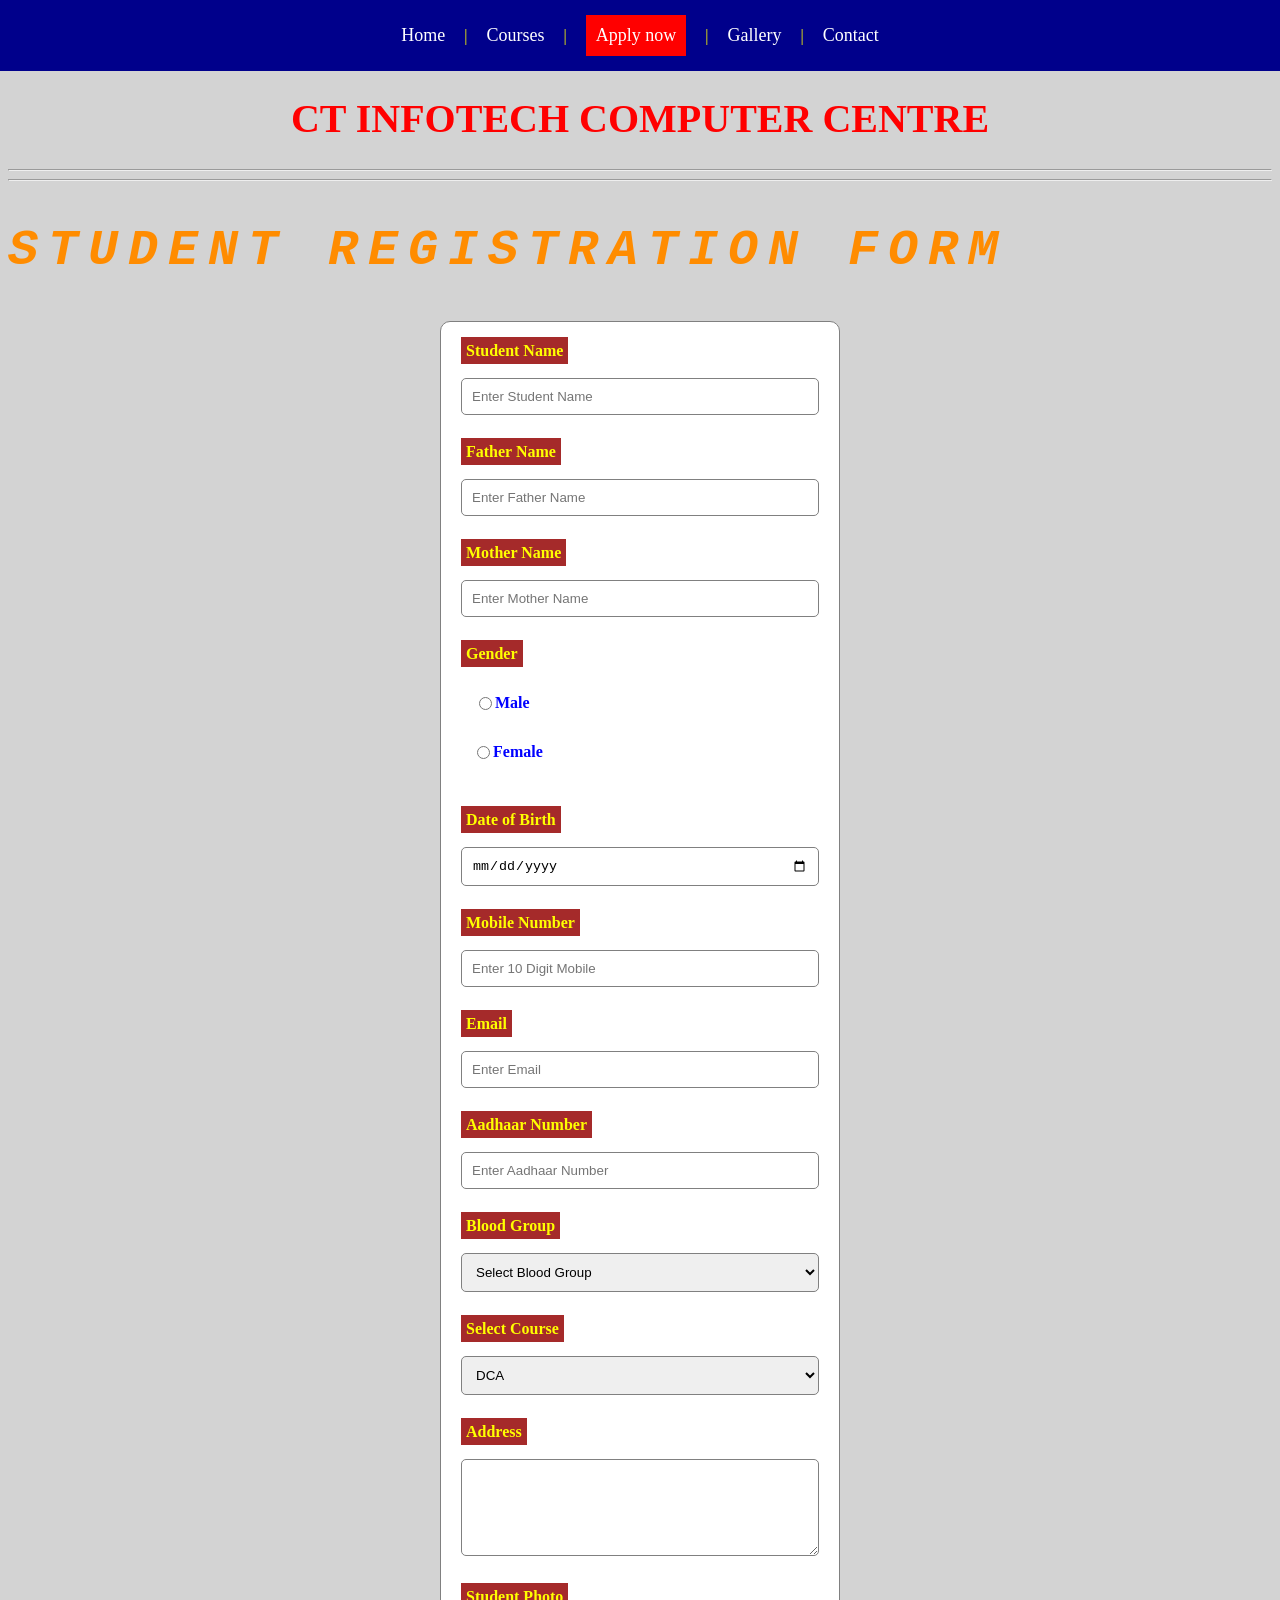
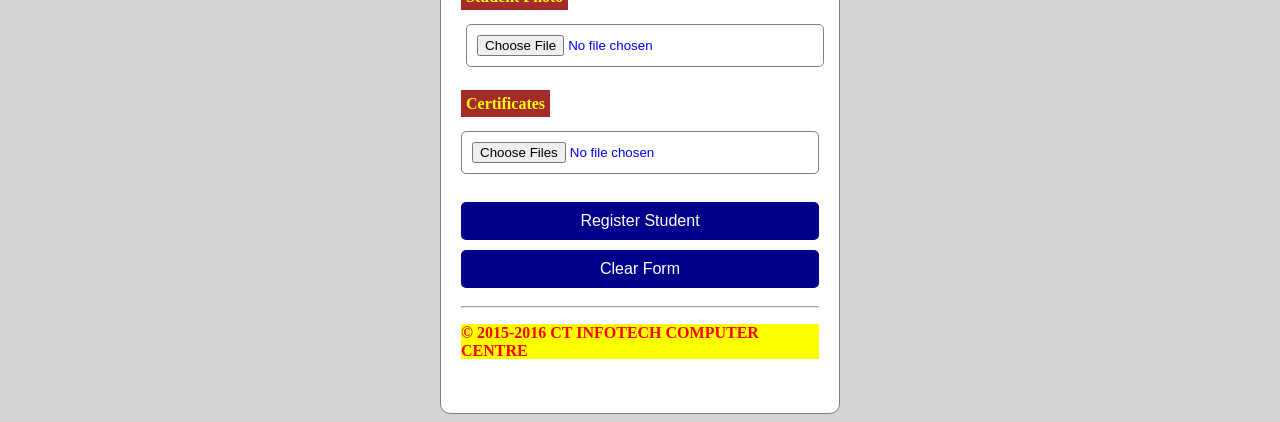
<file: admission.html>
<!DOCTYPE html>
<html lang="en">

<head>

<meta charset="UTF-8">

<meta
name="viewport"
content="width=device-width, initial-scale=1.0">

<title>Admission | CT INFOTECH</title>
<link rel="stylesheet" href="css/style.css">

</head>

<body>

<!-- ========================== -->
<!-- Heading -->
<!-- ========================== -->

<h1>CT INFOTECH COMPUTER CENTRE</h1>

<hr>

<!-- ========================== -->
<!-- Navigation -->
<!-- ========================== -->

<nav><a href="index.html">Home</a>

|

<a href="courses.html">Courses</a>

|

<a href="admission.html" class="Btn">Apply now</a>

|

<a href="gallery.html">Gallery</a>

|

<a href="contact.html">Contact</a>
</nav>

<hr>

<h2>Student Registration Form</h2>

<form>

<!-- Student Name -->

<label for="studentName" class="box">

Student Name

</label>

<br><br>

<input
type="text"
id="studentName"
name="studentName"
placeholder="Enter Student Name"
required>

<br><br>

<!-- Father Name -->

<label for="fatherName">

Father Name

</label>

<br><br>

<input
type="text"
id="fatherName"
name="fatherName"
placeholder="Enter Father Name"
required>

<br><br>

<!-- Mother Name -->

<label for="motherName">

Mother Name

</label>

<br><br>

<input
type="text"
id="motherName"
name="motherName"
placeholder="Enter Mother Name">

<br><br>

<!-- Gender -->

<label>

Gender

</label>

<br><br>

<label for class="radio"><input 
type="radio" 
name="gender"
value="Male" >

Male
</label>
<label class="radio"><input class="radio"
type="radio"
name="gender"
value="Female">

Female
</label>
<br><br>

<!-- Date of Birth -->

<label for="dob">

Date of Birth

</label>

<br><br>

<input
type="date"
id="dob"
name="dob">

<br><br>

<!-- Mobile -->

<label for="mobile">

Mobile Number

</label>

<br><br>

<input
type="text"
id="mobile"
name="mobile"
pattern="[0-9]{10}"
placeholder="Enter 10 Digit Mobile">

<br><br>

<!-- Email -->

<label for="email">

Email

</label>

<br><br>

<input
type="email"
id="email"
name="email"
placeholder="Enter Email">

<br><br>

<!-- Aadhaar -->

<label for="aadhaar">

Aadhaar Number

</label>

<br><br>

<input
type="text"
id="aadhaar"
name="aadhaar"
placeholder="Enter Aadhaar Number">

<br><br>

<!-- Blood Group -->

<label for="blood">

Blood Group

</label>

<br><br>

<select
id="blood"
name="blood">

<option>Select Blood Group</option>

<option>A+</option>

<option>A-</option>

<option>B+</option>

<option>B-</option>

<option>AB+</option>

<option>AB-</option>

<option>O+</option>

<option>O-</option>

</select>

<br><br>

<!-- Course -->

<label for="course">

Select Course

</label>

<br><br>

<select
id="course"
name="course">

<option>DCA</option>

<option>ADCA</option>

<option>Tally</option>

<option>Python</option>

<option>Java</option>

<option>Full Stack</option>

<option>Advanced Excel</option>

</select>

<br><br>

<!-- Address -->

<label for="address">

Address

</label>

<br><br>

<textarea
id="address"
name="address"
rows="5"
cols="40"
placeholder="Enter Address">

</textarea>

<br><br>

<!-- Student Photo -->

<label>

Student Photo

</label>

<br><br>

<label for="images"  class="images"><input
type="file"
accept="image/*">

<br><br>

<!-- Documents -->

<label class="documents">

Certificates

</label>

<br><br>

<input
type="file"
multiple>

<br><br>

<!-- Buttons -->

<input class="button"
type="submit"
value="Register Student">

<input class="button"
type="reset"
value="Clear Form">

</form>

<hr>

<p>

&copy; 2015-2016 CT INFOTECH COMPUTER CENTRE

</p>

</body>

</html>
</file>
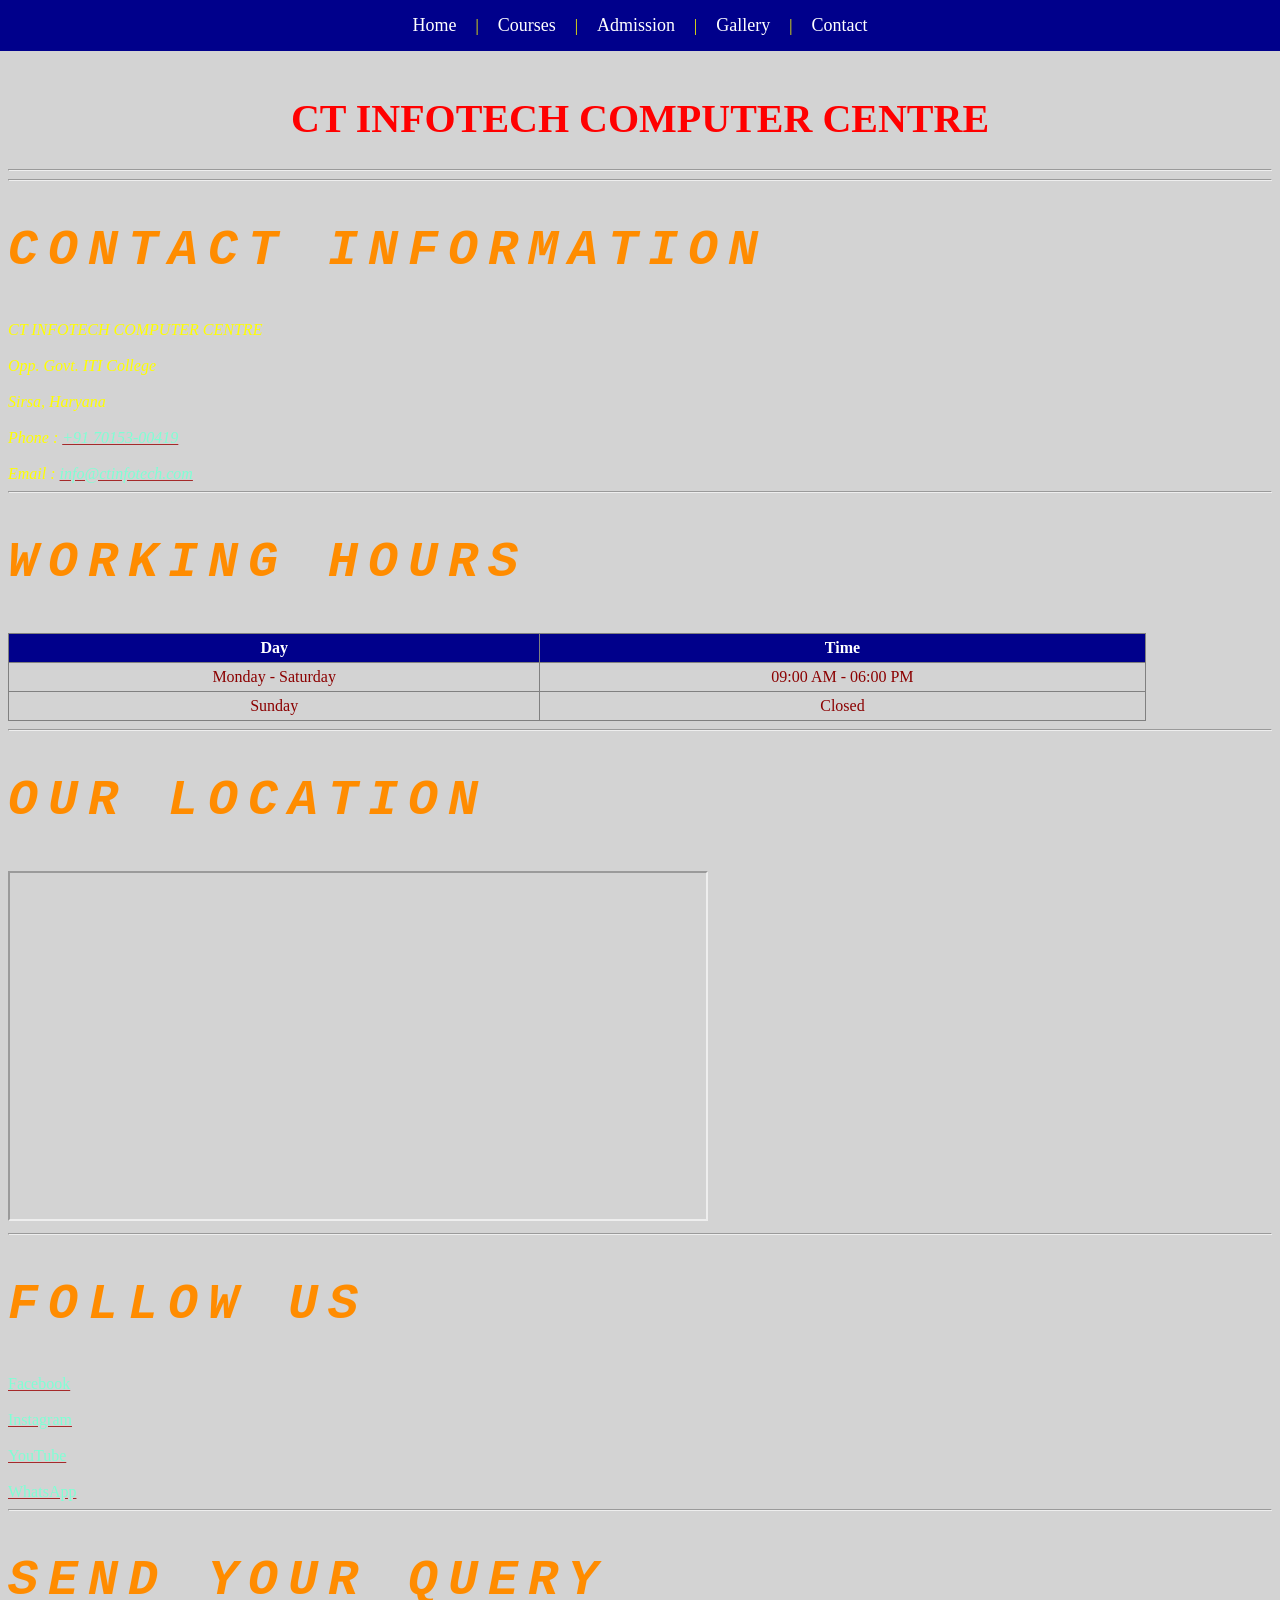
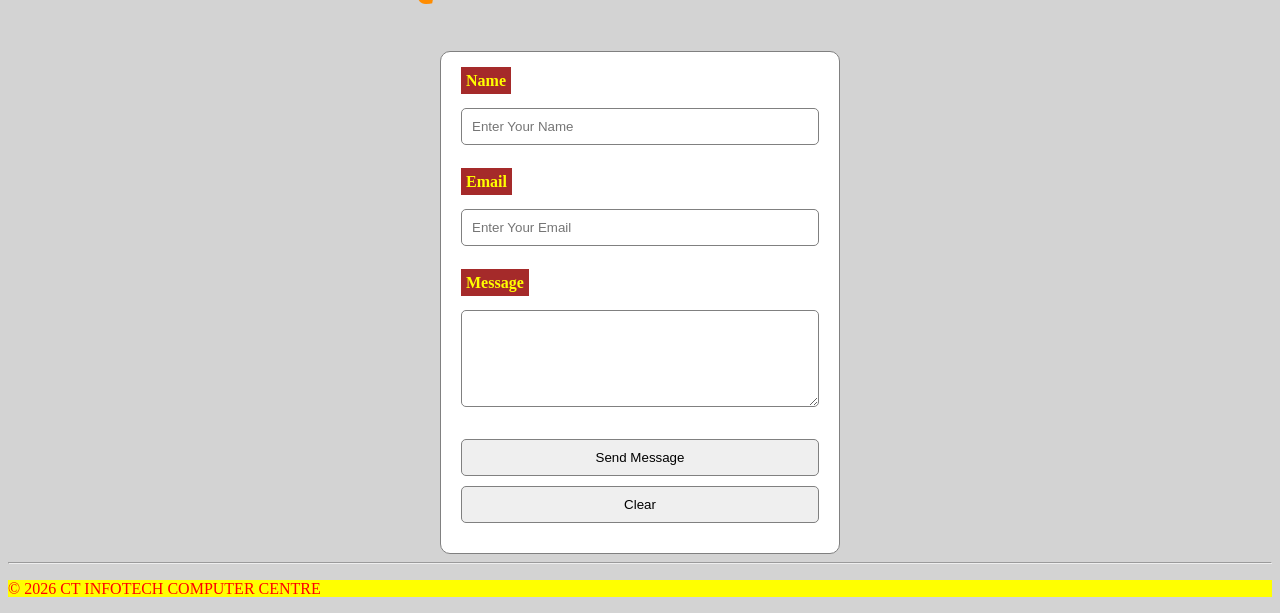
<file: contact.html>
<!DOCTYPE html>
<html lang="en">

<head>

<meta charset="UTF-8">

<meta
name="viewport"
content="width=device-width, initial-scale=1.0">

<title>Contact | CT INFOTECH</title>
<link rel="stylesheet" href="css/style.css">

</head>

<body>

<!-- ========================== -->
<!-- Heading -->
<!-- ========================== -->

<h1>CT INFOTECH COMPUTER CENTRE</h1>

<hr>

<!-- ========================== -->
<!-- Navigation -->
<!-- ========================== -->

<nav><a href="index.html">Home</a>

|

<a href="courses.html">Courses</a>

|

<a href="admission.html">Admission</a>

|

<a href="gallery.html">Gallery</a>

|

<a href="contact.html">Contact</a>
</nav>

<hr>

<!-- ========================== -->
<!-- Contact Information -->
<!-- ========================== -->

<h2>Contact Information</h2>

<address>

CT INFOTECH COMPUTER CENTRE

<br><br>

Opp. Govt. ITI College

<br><br>

Sirsa, Haryana

<br><br>

Phone :
<a href="tel:+917015300419">

+91 70153-00419

</a>

<br><br>

Email :
<a href="mailto:info@ctinfotech.com">

info@ctinfotech.com

</a>

</address>

<hr>

<!-- ========================== -->
<!-- Working Hours -->
<!-- ========================== -->

<h2>Working Hours</h2>

<table border="1">

<tr>

<th>Day</th>

<th>Time</th>

</tr>

<tr>

<td>Monday - Saturday</td>

<td>09:00 AM - 06:00 PM</td>

</tr>

<tr>

<td>Sunday</td>

<td>Closed</td>

</tr>

</table>

<hr>

<!-- ========================== -->
<!-- Google Map -->
<!-- ========================== -->

<h2>Our Location</h2>

<iframe

src="https://www.google.com/maps?q=Sirsa&output=embed"

width="700"

height="350"

loading="lazy"

title="Google Map">

</iframe>

<hr>

<!-- ========================== -->
<!-- Social Media -->
<!-- ========================== -->

<h2>Follow Us</h2>

<a href="#">Facebook</a>

<br><br>

<a href="#">Instagram</a>

<br><br>

<a href="#">YouTube</a>

<br><br>

<a href="#">WhatsApp</a>

<hr>

<!-- ========================== -->
<!-- Contact Form -->
<!-- ========================== -->

<h2>Send Your Query</h2>

<form>

<label for="name">

Name

</label>

<br><br>

<input
type="text"
id="name"
name="name"
placeholder="Enter Your Name"
required>

<br><br>

<label for="email">

Email

</label>

<br><br>

<input
type="email"
id="email"
name="email"
placeholder="Enter Your Email"
required>

<br><br>

<label for="message">

Message

</label>

<br><br>

<textarea
id="message"
name="message"
rows="5"
cols="40"
placeholder="Type Your Message">

</textarea>

<br><br>

<input
type="submit"
value="Send Message">

<input
type="reset"
value="Clear">

</form>

<hr>

<p>

&copy; 2026 CT INFOTECH COMPUTER CENTRE

</p>

</body>

</html>
</file>
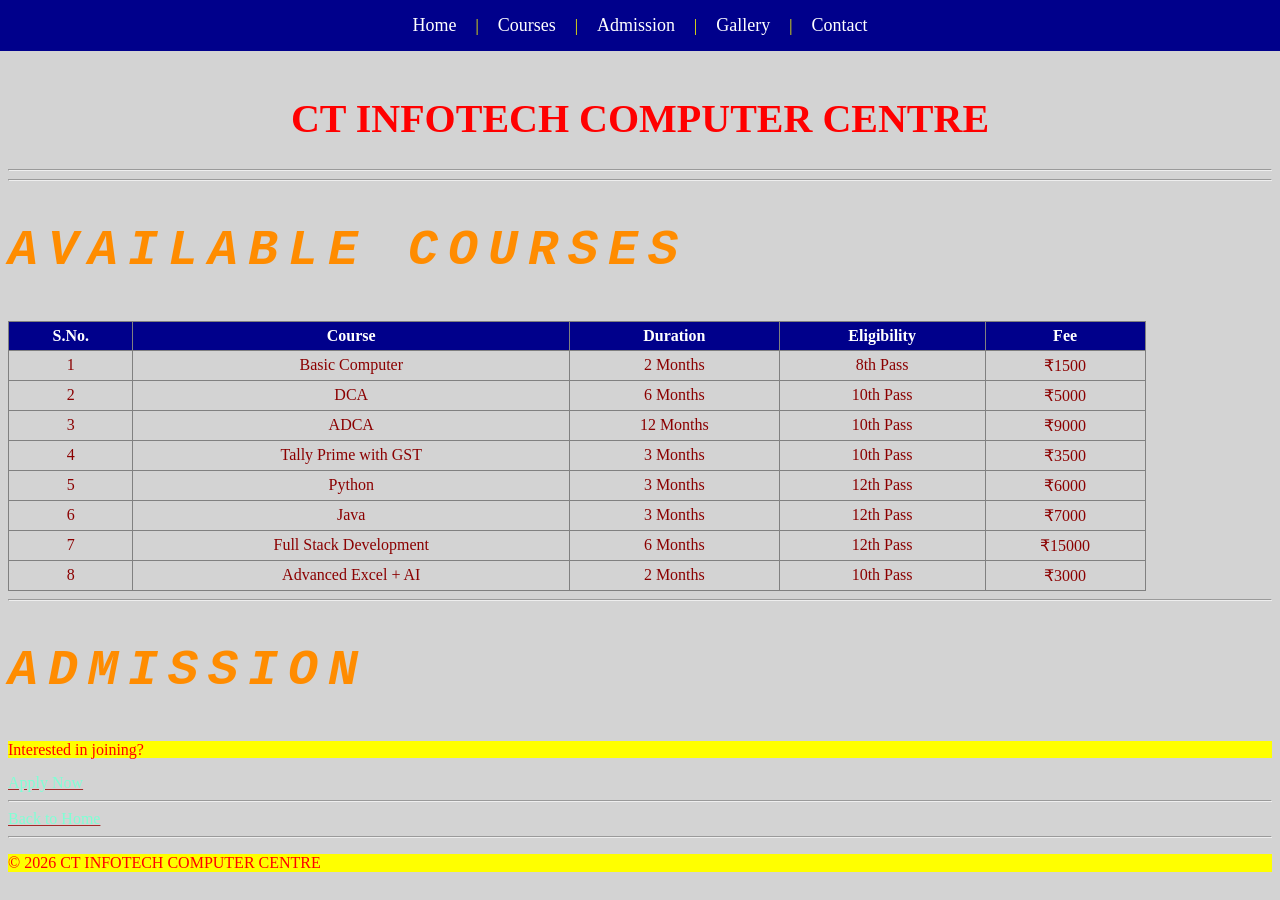
<file: courses.html>
<!DOCTYPE html>
<html lang="en">

<head>

<meta charset="UTF-8">

<meta
name="viewport"
content="width=device-width, initial-scale=1.0">

<title>Courses | CT INFOTECH</title>

</head>

<body>

<!-- =========================== -->
<!-- Heading -->
<!-- =========================== -->

<h1>CT INFOTECH COMPUTER CENTRE</h1>
<link rel="stylesheet" href="css/style.css">

<hr>

<!-- =========================== -->
<!-- Navigation -->
<!-- =========================== -->

<nav><a href="index.html">Home</a>

|

<a href="courses.html">Courses</a>

|

<a href="admission.html">Admission</a>

|

<a href="gallery.html">Gallery</a>

|

<a href="contact.html">Contact</a>
</nav>

<hr>

<!-- =========================== -->
<!-- Course Table -->
<!-- =========================== -->

<h2>Available Courses</h2>

<table border="1">

<tr>

<th>S.No.</th>

<th>Course</th>

<th>Duration</th>

<th>Eligibility</th>

<th>Fee</th>

</tr>

<tr>

<td>1</td>

<td>Basic Computer</td>

<td>2 Months</td>

<td>8th Pass</td>

<td>₹1500</td>

</tr>

<tr>

<td>2</td>

<td>DCA</td>

<td>6 Months</td>

<td>10th Pass</td>

<td>₹5000</td>

</tr>

<tr>

<td>3</td>

<td>ADCA</td>

<td>12 Months</td>

<td>10th Pass</td>

<td>₹9000</td>

</tr>

<tr>

<td>4</td>

<td>Tally Prime with GST</td>

<td>3 Months</td>

<td>10th Pass</td>

<td>₹3500</td>

</tr>

<tr>

<td>5</td>

<td>Python</td>

<td>3 Months</td>

<td>12th Pass</td>

<td>₹6000</td>

</tr>

<tr>

<td>6</td>

<td>Java</td>

<td>3 Months</td>

<td>12th Pass</td>

<td>₹7000</td>

</tr>

<tr>

<td>7</td>

<td>Full Stack Development</td>

<td>6 Months</td>

<td>12th Pass</td>

<td>₹15000</td>

</tr>

<tr>

<td>8</td>

<td>Advanced Excel + AI</td>

<td>2 Months</td>

<td>10th Pass</td>

<td>₹3000</td>

</tr>

</table>

<hr>

<!-- =========================== -->
<!-- Admission Link -->
<!-- =========================== -->

<h2>Admission</h2>

<p>

Interested in joining?

</p>

<a href="admission.html">

Apply Now

</a>

<hr>

<!-- =========================== -->
<!-- Home Link -->
<!-- =========================== -->

<a href="index.html">

Back to Home

</a>

<hr>

<p>

&copy; 2026 CT INFOTECH COMPUTER CENTRE

</p>

</body>

</html>
</file>
<file: css/style.css>
*{box-sizing: border-box;}
h1 {
    color: red;
    font-size: 40px;
    text-align: center;
    
}
body{background-color: lightgray;
padding-top: 60px;}
h2{color:darkorange;}
p{color: red;
background-color: yellow;}
td{color: purple;}
.index{color: blue;}
#index{color: darkgreen}
.HOME{font-size:large}
/* *{
    color: red}; */
a{color: rgb(14, 14, 233);}
h2{font-size: 50PX;
font-family: 'Courier New', Courier, monospace;
font-weight: bold;font-style: italic;}
/* h1{text-decoration: underline;} */
a{text-decoration: underline;
text-decoration-color: brown;}
p{
line-height: 1.10;}
h2{text-transform: uppercase;
letter-spacing: 10px;}
.index{width: 400px;
height: 40px;
background-color:blue;
color: WHITE;
border: 2px solid black;
border-radius: 10px;
padding: 10px 20px 50px 20px;
margin: auto auto;}
body{
/* background-image: url("CT INFOTECH IMAGE.png"); */
background-size: cover;
/* background-position: center; */
background-repeat: no-repeat;
/* .hero {
    background: url("images/computer.jpg") center / cover no-repeat;
} */


}
/* a:hover{color: red;} */
a{
    color: aquamarine;
}
.Btn { display: inline-block;
    background-color: red;
color: white;
padding: 10px 10px;
}
.btn :hover{color:white}
body{color: yellow;}
.course{list-style-type: none;
padding: 0;}
.course li {background-color: blueviolet ; 
color: white;
padding: 10px;
margin-bottom: 5px;
border-radius: 5px;
}table {
    width: 90%;
    border-collapse: collapse;
}

th {
    background-color: darkblue;
    color: white;
    padding: 5px;
    text-align: center;
}

td {
    padding: 5px;
    text-align: center;
    border: 1px solid gray;
    color:darkred;
}

tr:hover {
    background-color: lightgray;
}
body{background-image: color=linear-gradient(lightgray);}
nav {
    position: fixed;
    top: 0;
    left: 0;
    width: 100%;
    background-color: darkblue;
    padding: 15px;
    text-align: center;
}

nav a {
    color: white;
    text-decoration: none;
    margin: 0 15px;
    font-size: 18px;
}

nav a:hover {
    color: orange;
     
}
.course{display: flex;
justify-content: center;
gap: 20px;
flex-wrap: wrap;
align-content: center;}
nav a.active {
    color: red;
    font-weight: bold;
    border-bottom: 2px solid orange;
}
label{padding: 5px;
background-color: brown;}
form {
    width: 400px;
    padding: 20px;
    margin: auto;
    background-color: white;
    border: 1px solid gray;
    border-radius: 10px;
}input {
    width: 100%;
    padding: 10px;
    margin-bottom: 10px;
    border: 1px solid gray;
    border-radius: 5px;
}label {
    /* display: block; */
    margin-bottom: 5px;
    font-weight: bold;
}
textarea,
select {
    width: 100%;
    padding: 10px;
    margin-bottom: 10px;
    border: 1px solid gray;
    border-radius: 5px;
}.button {
    background-color: darkblue;
    color: white;
    padding: 10px 20px;
    border: none;
    border-radius: 5px;
    font-size: 16px;
    cursor: pointer;
}

.button:hover {
    background-color: orange;
}
.radio{color: blue;
display: block;
    margin-bottom: 5px;
    font-weight: bold;
background-color: white;
width: 50px;
padding: 10px;
margin: 3px;
display: flex;}
.images{color: blue;
background-color: white;
}
.documents{color: yellow;}
.course {
    height: 10px;
align-content: flex-end;}
li.grow
{
 background-color: orange;

flex-grow:1}
li.shrink{flex-shrink: 1;
background-color: brown;
   flex-basis: 200px;
order: -1;
align-self: center;
flex-grow: 1;
flex-shrink: 1;
flex-basis: 200px;}
/* .course{
    width: 220px;
    padding: 20px;
    background-color: white;
    border: 2px solid darkblue;
    border-radius: 10px;
    text-align: center;} */
    .index {
    width: 55%;
    margin: auto;
    padding: 30px;
    padding-bottom: 135PX;
    text-align: center;
    text-align: justify;
    overflow-wrap: break-word;
    box-sizing: border-box;
    font-size: smaller;
    text-wrap-style: auto;
    text-transform: uppercase;
}
</file>
